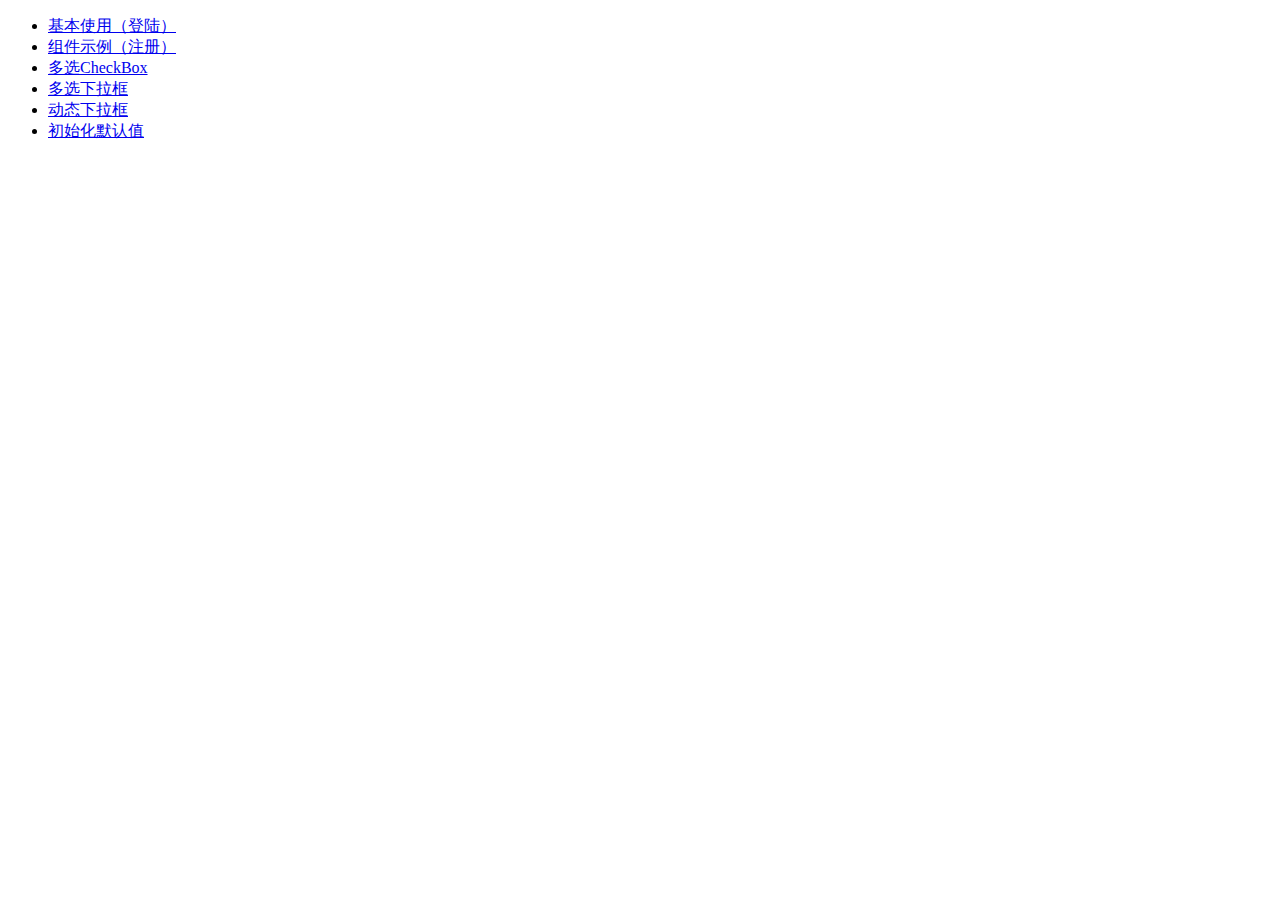
<file: 阶段7/Tyrion源码/Web/Views/index.html>
<!DOCTYPE html>
<html>
<head lang="en">
    <meta charset="UTF-8">
    <title></title>
</head>
<body>
    <ul>
        <li><a href="/login.html">基本使用（登陆）</a></li>
        <li><a href="/register.html">组件示例（注册）</a></li>
        <li><a href="/multi_checkbox.html">多选CheckBox</a></li>
        <li><a href="/multi_select.html">多选下拉框</a></li>
        <li><a href="/dynamic_select.html">动态下拉框</a></li>
        <li><a href="/init_value.html">初始化默认值</a></li>
    </ul>
</body>
</html>
</file>
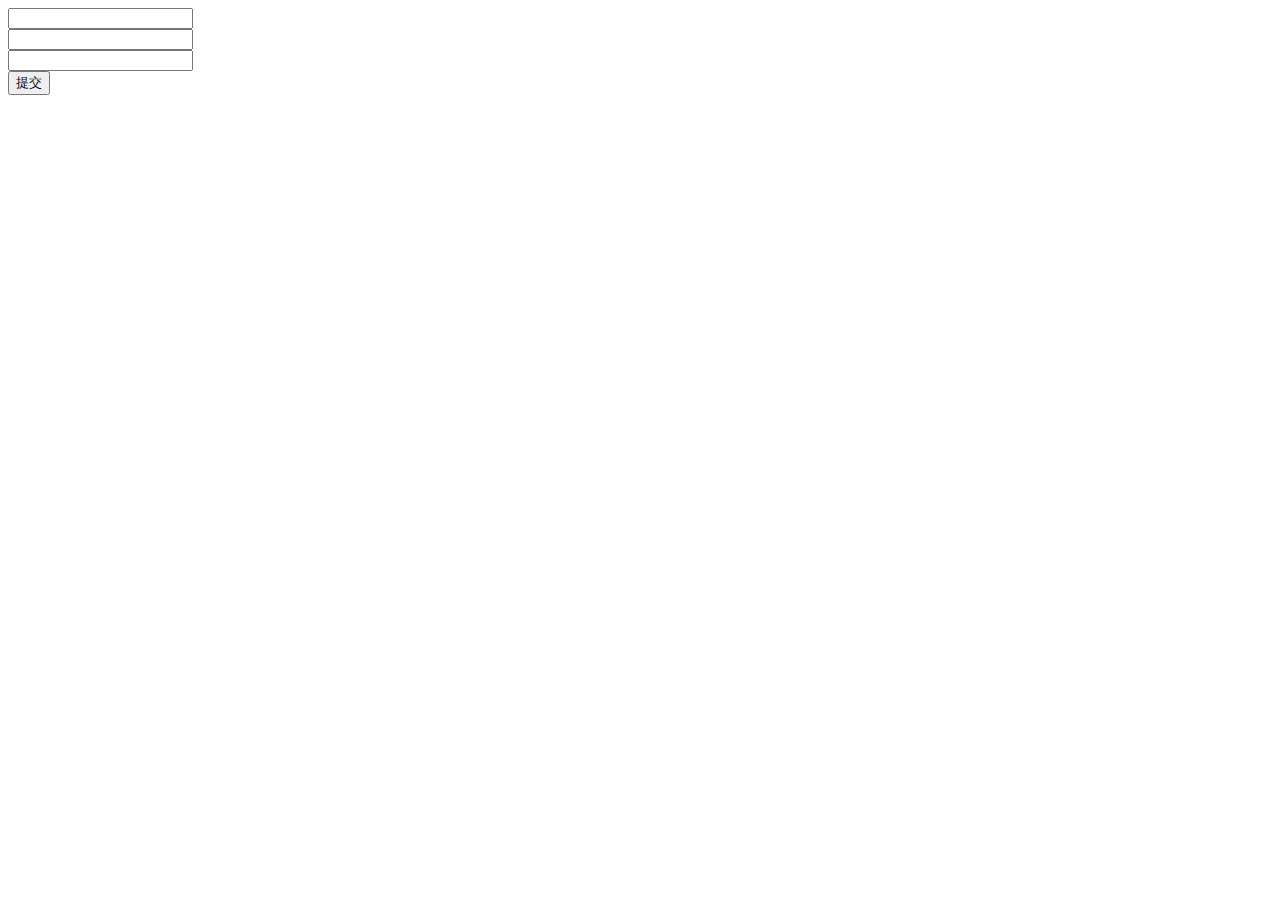
<file: 阶段5/login.html>
<!DOCTYPE html>
<html>
<head lang="en">
    <meta charset="UTF-8">
    <title></title>
</head>
<body>
    <form method="POST" action="/login.html">
        <div>
            <input type="text" name="username">
        </div>
        <div>
            <input type="text" name="password">
        </div>
        <div>
            <input type="text" name="email">
        </div>

        <input type="submit" value="提交">
    </form>

</body>
</html>
</file>
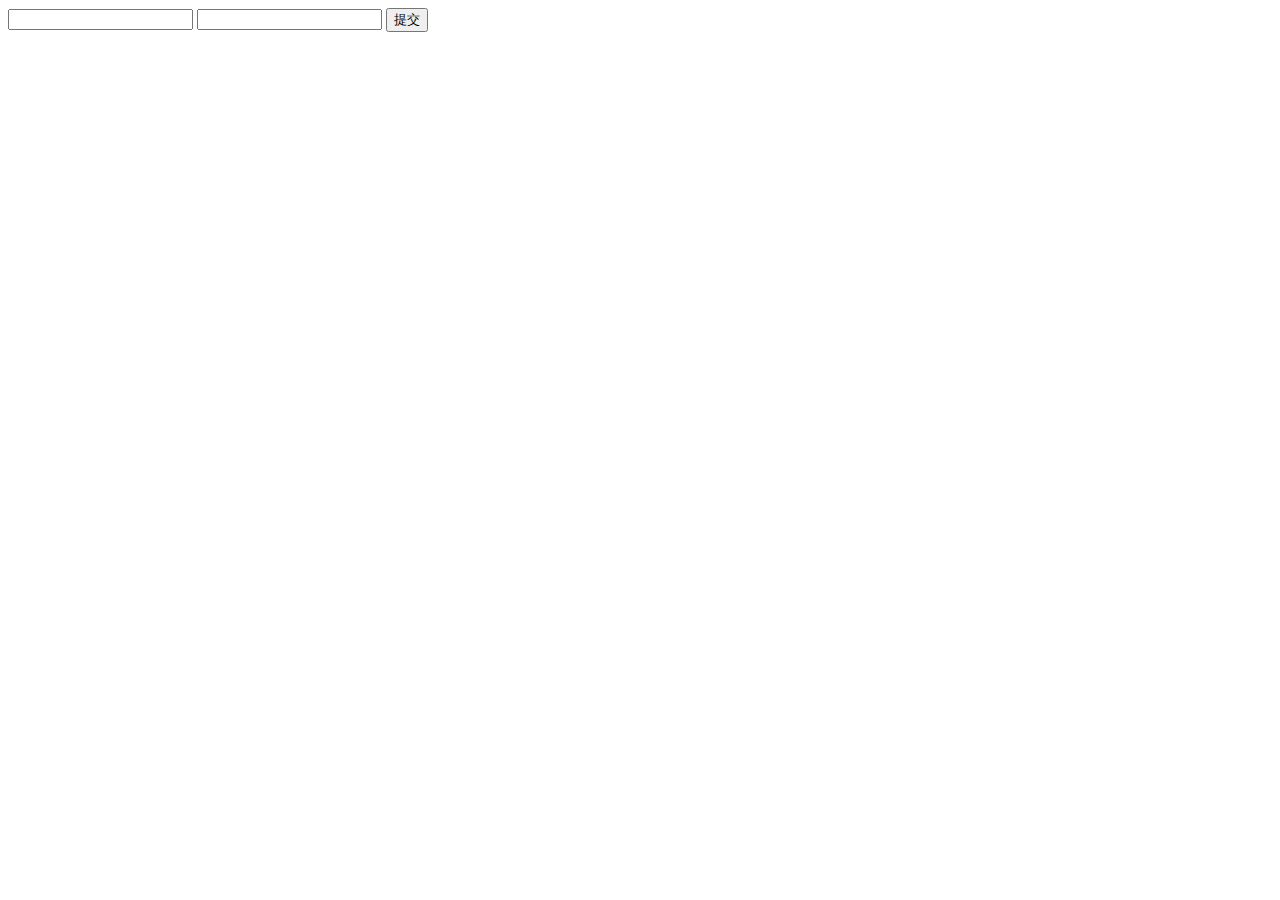
<file: 阶段3/views/login.html>
<!DOCTYPE html>
<html lang="en">
<head>
    <meta charset="UTF-8">
    <title>Title</title>
</head>
<body>
<form method="post">
    <input type="text" name="user">
    <input type="text" name="pwd">
    <input type="submit" value="提交">
</form>


</body>
</html>
</file>
